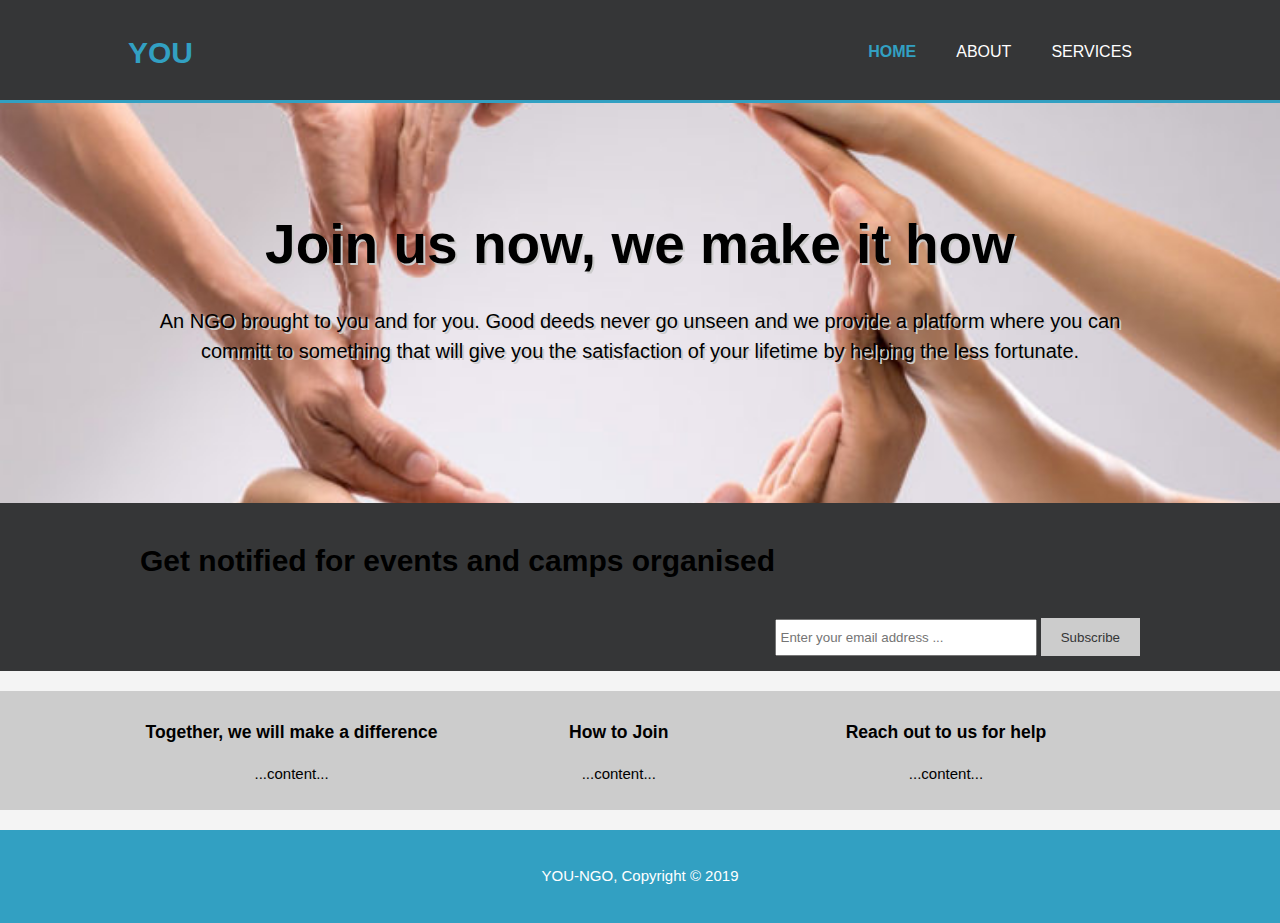
<file: WEBSITE/index.html>
<!DOCTYPE html>
<html>
  <head>
    <meta charset="utf-8">
    <meta name="viewport" content="width=device-width">
    <title>Welcome to YOU</title>
    <link rel="stylesheet" href="./css/style.css">
    <link rel="stylesheet" href="https://use.fontawesome.com/releases/v5.8.1/css/all.css" integrity="sha384-50oBUHEmvpQ+1lW4y57PTFmhCaXp0ML5d60M1M7uH2+nqUivzIebhndOJK28anvf" crossorigin="anonymous">
  </head>
  <body>
    <header>
      <div class="container">
        <div id="branding">
          <h1><i class="fa fa-users"></i> <span class="highlight">YOU</span> </h1>
        </div>
        <nav>
          <ul>
            <li class="current"><a href="index.html">Home</a></li>
            <li><a href="about.html">About</a></li>
            <li><a href="services.html">Services</a></li>
          </ul>
        </nav>
      </div>
    </header>

    <section id="showcase">
      <div class="container">
        <h1>Join us now, we make it how</h1>
        <p>An NGO brought to you and for you. Good deeds never go unseen and we provide a platform where you can committ to something that will give you the satisfaction of your lifetime by helping the less fortunate.</p>
      </div>
    </section>

    <section id="Events">
      <div class="container">
        <h1>Get notified for events and camps organised</h1>
        <form action="">
          <input type="email" placeholder="Enter your email address ...">
          <button type="submit" class="button_1">Subscribe</button>
        </form>
      </div>
    </section>

    <section id="boxes">
      <div class="container">
        <div class="box">
          <i class="fa fa-users fa-5x"></i>
          <h3>Together, we will make a difference </h3>
          <p>...content...</p>
        </div>
        <div class="box">
          <i class="fas fa-handshake fa-5x"></i>
          <h3>How to Join </h3>
          <p>...content...</p>
        </div>
        <div class="box">
          <i class="fas fa-headset fa-5x"></i>
          <h3>Reach out to us for help</h3>
          <p>...content...</p>
        </div>
      </div>
    </section>

    <footer>
      <p>YOU-NGO, Copyright &copy; 2019</p>
    </footer>
  </body>
</html>
</file>
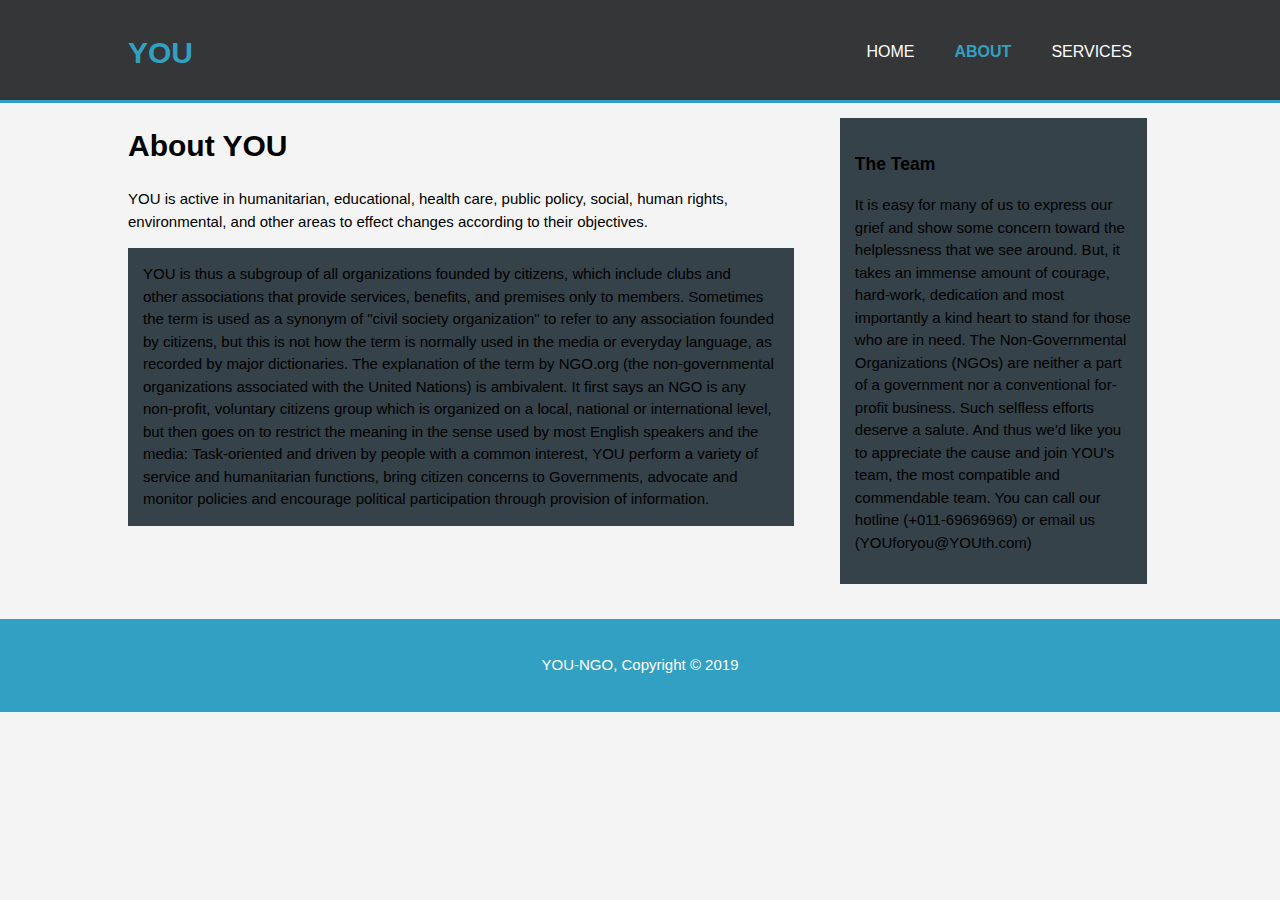
<file: WEBSITE/about.html>
<!DOCTYPE html>
<html>
  <head>
    <meta charset="utf-8">
    <meta name="viewport" content="width=device-width">
    <title>About YOU</title>
    <link rel="stylesheet" href="./css/style.css">
    <link rel="stylesheet" href="https://use.fontawesome.com/releases/v5.8.1/css/all.css" integrity="sha384-50oBUHEmvpQ+1lW4y57PTFmhCaXp0ML5d60M1M7uH2+nqUivzIebhndOJK28anvf" crossorigin="anonymous">
  </head>
  <body>
    <header>
      <div class="container">
        <div id="branding">
          <h1><i class="fa fa-users"></i> <span class="highlight">YOU</span> </h1>
        </div>
        <nav>
          <ul>
            <li><a href="index.html">Home</a></li>
            <li  class="current"><a href="about.html">About</a></li>
            <li><a href="services.html">Services</a></li>
          </ul>
        </nav>
      </div>
    </header>

    <section class="main">
      <div class="container">
        <article id="main-col">
          <h1 class="page-title">
            About YOU
          </h1>
          <p>YOU is active in humanitarian, educational, health care, public policy, social, human rights, environmental, and other areas to
effect changes according to their objectives.         </p>
          <p class="dark">
            YOU is thus a subgroup of all organizations
founded by citizens, which include clubs and other associations that provide services, benefits,
and premises only to members. Sometimes the term is used as a synonym of "civil society
organization" to refer to any association founded by citizens, but this is not how the term is
normally used in the media or everyday language, as recorded by major dictionaries. The
explanation of the term by NGO.org (the non-governmental organizations associated with the
United Nations) is ambivalent. It first says an NGO is any non-profit, voluntary citizens group
which is organized on a local, national or international level, but then goes on to restrict the
meaning in the sense used by most English speakers and the media: Task-oriented and driven by
people with a common interest, YOU perform a variety of service and humanitarian functions,
bring citizen concerns to Governments, advocate and monitor policies and encourage political
participation through provision of information.</p>
        </article>
        <aside id="sidebar">
          <div class="dark">
            <h3><i class="fa fa-users"></i> The Team</h3>
            <p>It is easy for many of us to express our grief and show some concern toward the helplessness
that we see around. But, it takes an immense amount of courage, hard-work, dedication and
most importantly a kind heart to stand for those who are in need. The Non-Governmental
Organizations (NGOs) are neither a part of a government nor a conventional for-profit
business. Such selfless efforts deserve a salute. And thus we'd like you to appreciate the cause and join YOU's team, the most compatible and commendable team. You can call our hotline (+011-69696969) or email us (YOUforyou@YOUth.com)</p>
          </div>
        </aside>
      </div>
    </section>
    <footer>
      <p>YOU-NGO, Copyright &copy; 2019</p>
    </footer>
  </body>
</html>
</file>
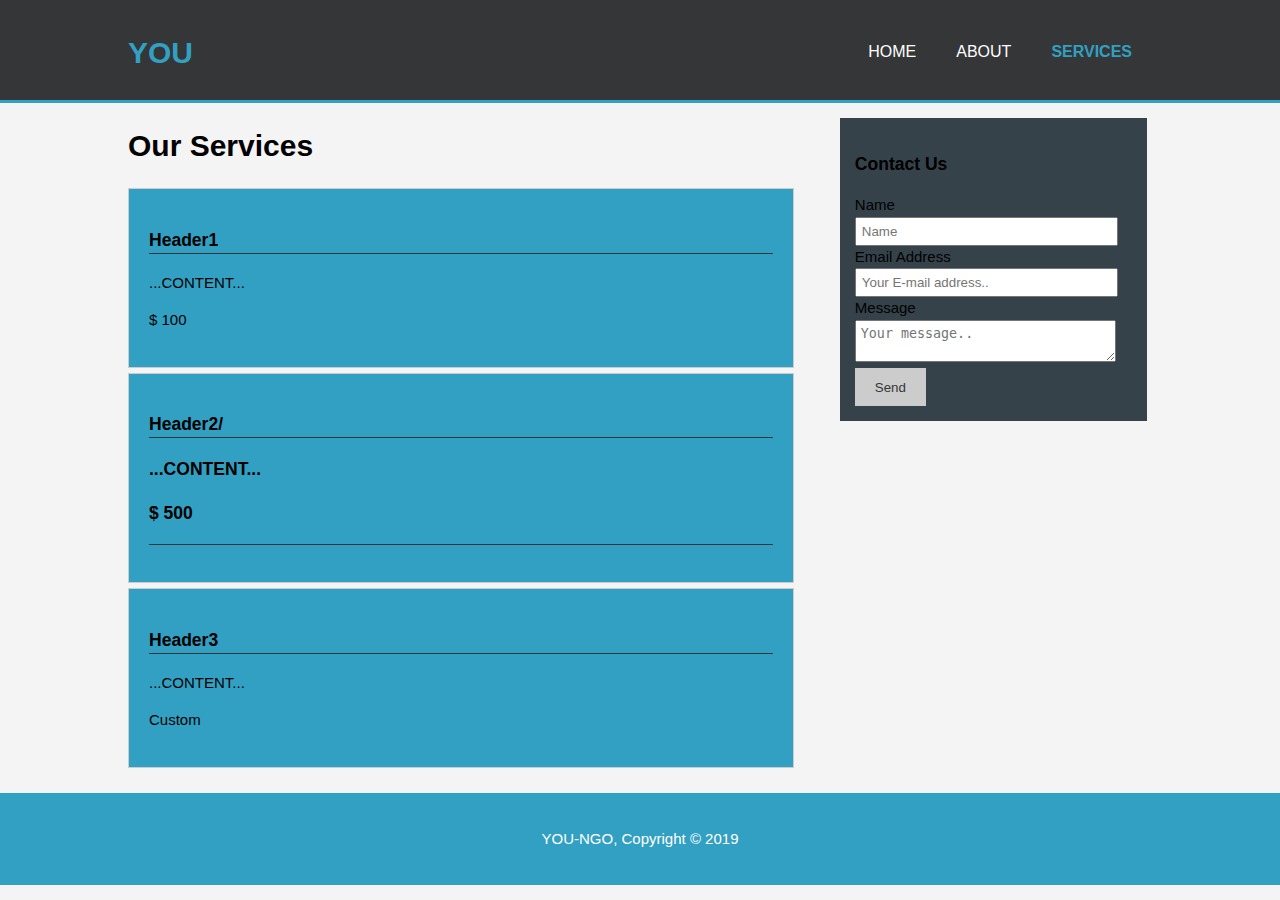
<file: WEBSITE/services.html>
<!DOCTYPE html>
<html>
  <head>
    <meta charset="utf-8">
    <meta name="viewport" content="width=device-width">
    <title>YOU - Services</title>
    <link rel="stylesheet" href="./css/style.css">
    <link rel="stylesheet" href="https://use.fontawesome.com/releases/v5.8.1/css/all.css" integrity="sha384-50oBUHEmvpQ+1lW4y57PTFmhCaXp0ML5d60M1M7uH2+nqUivzIebhndOJK28anvf" crossorigin="anonymous">
  </head>
  <body>
    <header>
      <div class="container">
        <div id="branding">
          <h1><i class="fa fa-users"></i> <span class="highlight">YOU</span> </h1>
        </div>
        <nav>
          <ul>
            <li><a href="index.html">Home</a></li>
            <li><a href="about.html">About</a></li>
            <li  class="current"><a href="services.html">Services</a></li>
          </ul>
        </nav>
      </div>
    </header>

    <section id="main">
      <div class="container">
        <article id="main-col">
          <h1 class="page-title">Our Services</h1>
          <ul id="services">
            <li>
              <h3>Header1</h3>
              <p>
...CONTENT...
                </p>
              <p>$ 100</p>
            </li>
            <li>
              <h3>Header2/<h3>
              <p>
...CONTENT...
                </p>
              <p>$ 500</p>
            </li>
            <li>
              <h3>Header3</h3>
              <p>
...CONTENT...
                </p>
              <p>Custom</p>
            </li>
          </ul>
        </article>
        <aside id="sidebar">
          <div class="dark">
            <h3>Contact Us</h3>
            <form action="" class="contact">
              <div>
                <label>Name</label>
                <input type="text" placeholder="Name">
              </div>
              <div>
                <label>Email Address</label>
                <input type="email" placeholder="Your E-mail address..">
              </div>
              <div>
                <label>Message</label>
                <textarea placeholder="Your message.."></textarea>
              </div>
              <button class="button_1" type="submit">Send</button>
            </form>
          </div>
        </aside>
      </div>
    </section>

    <footer>
      <p>YOU-NGO, Copyright &copy; 2019</p>
    </footer>
  </body>
</html>
</file>
<file: WEBSITE/css/style.css>
body {
  font: 15px/1.5 Arial, Helvetica, sans-serif;
  padding: 0;
  margin: 0;
  background-color: #f4f4f4;
}

.container{
  width: 80%;
  margin: auto;
  overflow: hidden;
}

.dark{
  padding: 15px;
  background: #35424a;
  color: #000000;
  margin-top: 10px;
  margin-bottom: 10px;
}

ul{
  margin: 0;
  padding: 0;
}

/* Header */

header{
  background: #353637;
  color: #ffffff;
  padding-top: 30px;
  min-height: 70px;
  border-bottom: #32a0c2 3px solid;
}

header a{
  color: #ffffff;
  text-decoration: none;
  text-transform: uppercase;
  font-size: 16px;
}

header li{
  float: left;
  display: inline;
  padding: 0 20px 0 20px;
}

header #branding {
  float: left;
}

header #branding h1{
  margin: 0;
}

header nav{
  float: right;
  margin-top: 10px;
}

header .highlight, header .current a {
  color: #32a0c2;
  font-weight: bold;
}

header a:hover{
  color: #cccccc;
  font-weight: bolder;
}

/* Showcase */

#showcase {
  min-height: 400px;
  background:url('../img/ngo.jpg') no-repeat center;
  background-size: cover;
  text-align: center;
  text-shadow:2px 2px #cccccc;
  color: 000000;
}

#showcase h1{
  margin-top: 100px;
  font-size: 55px;
  margin-bottom: 10px;
}

#showcase p{
  font-size: 20px;
}

/* Newsletter */
#Events {
  padding: 15px;
  color: #000000;
  background: #353637;
}

#Events h1{
  float: left;
}

#Events form {
  float: right;
  margin-top: 15px;
}

#Events input[type="email"]{
  padding: 4px;
  height: 25px;
  width: 250px;
}

.button_1{
  height: 38px;
  background: #cccccc;
  border: 0;
  padding-left: 20px;
  padding-right: 20px;
  color: #353637;
}

#boxes{
  margin-top: 20px;
  background-color: #cccccc;
}

#boxes .box{

  float:left;
  text-align: center;
  width: 30%;
  padding: 10px;
}

footer{
  padding: 20px;
  margin-top: 20px;
  color: #ffffff;
  background-color: #32a0c2;
  text-align: center;
}

/* Sidebar */
aside#sidebar {
  float: right;
  width: 30%;
  padding: 5px;
}

article#main-col{
  float: left;
  width: 65%;
}

aside#sidebar input, aside#sidebar textarea {
  width: 90%;
  padding: 5px;
}

/* Services */
ul#services li{
  list-style: none;
  padding: 20px;
  border: #cccccc solid 1px;
  margin-bottom: 5px;
  background: #32a0c2;
}

ul#services h3{
  border-bottom: #353637 solid 1px;
}

@media(max-width: 768px){
  header #branding,
  header nav,
  header nav li,
  #Events h1,
  #Events form,
  #boxes .box,
  article#main-col,
  aside#sidebar {
    float: none;
    text-align: center;
    width: 100%;
  }

  header {
    padding-bottom: 20px;
  }

  #showcase h1 {
    margin-top: 40px;
  }

  #Events button {
    display: block;
    width: 100%;
  }

  #Events form input[type="email"],
  .contact input,
  .contact textarea,
  .contact label{
    width: 100%;
    margin-bottom: 5px;
  }
}
</file>
